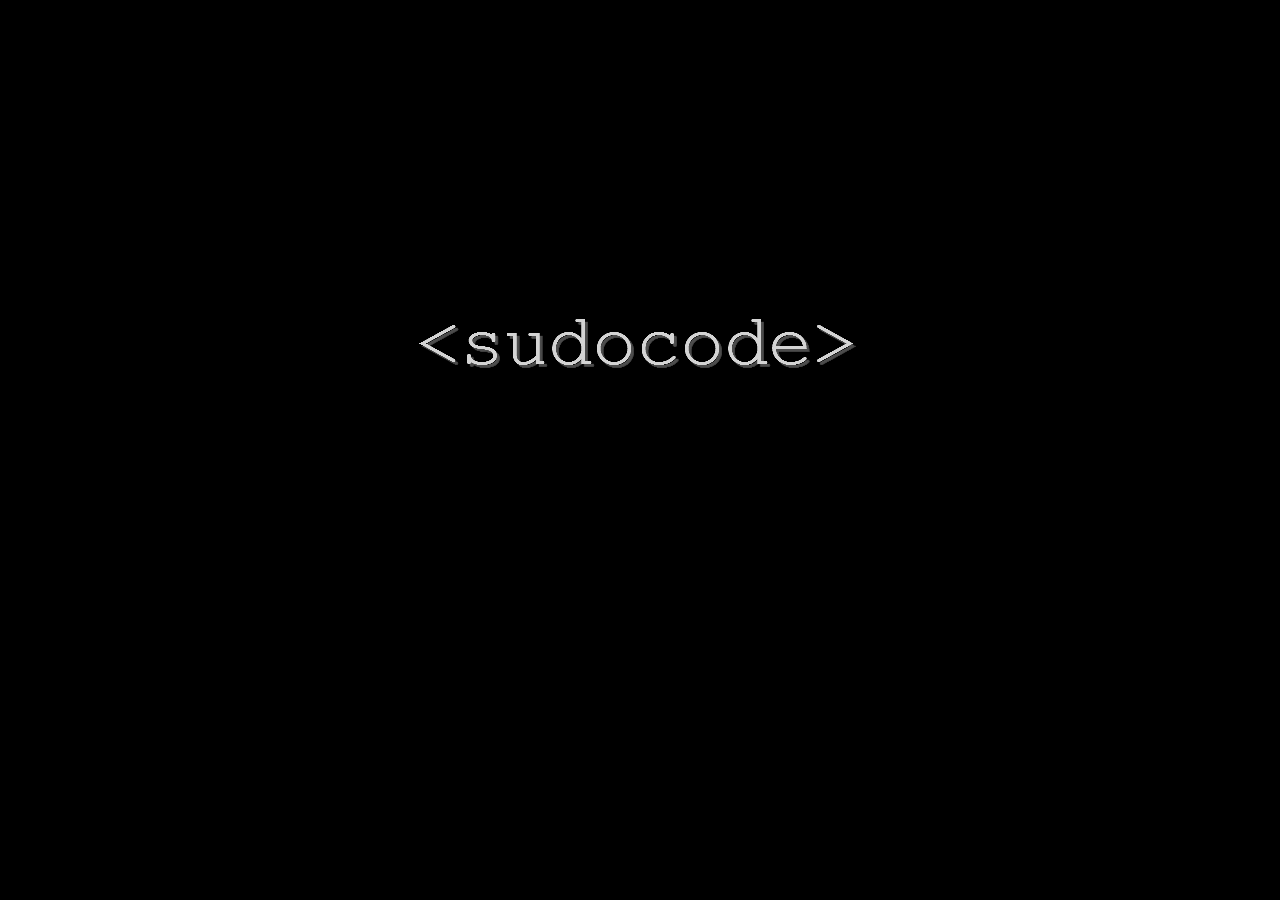
<file: index.html>
<!DOCTYPE html>
<html lang="en">
	<head>
		<meta charset="utf-8">
		<title>sudocode</title>
		<meta name="viewport" content="width=device-width, initial-scale=1.0">
		<meta name="author" content="Dean Rather">
		<style>
			body
			{
				background-color: black;
			}
			
			#logo
			{
				width: 481px;
				margin: 0px auto;
				margin-top:300px;
			}
		</style>
	</head>
	<body>
		<div id="logo"><img src="sudocode_logo.png" alt="sudocode"></div>
	</body>
</html>
</file>
